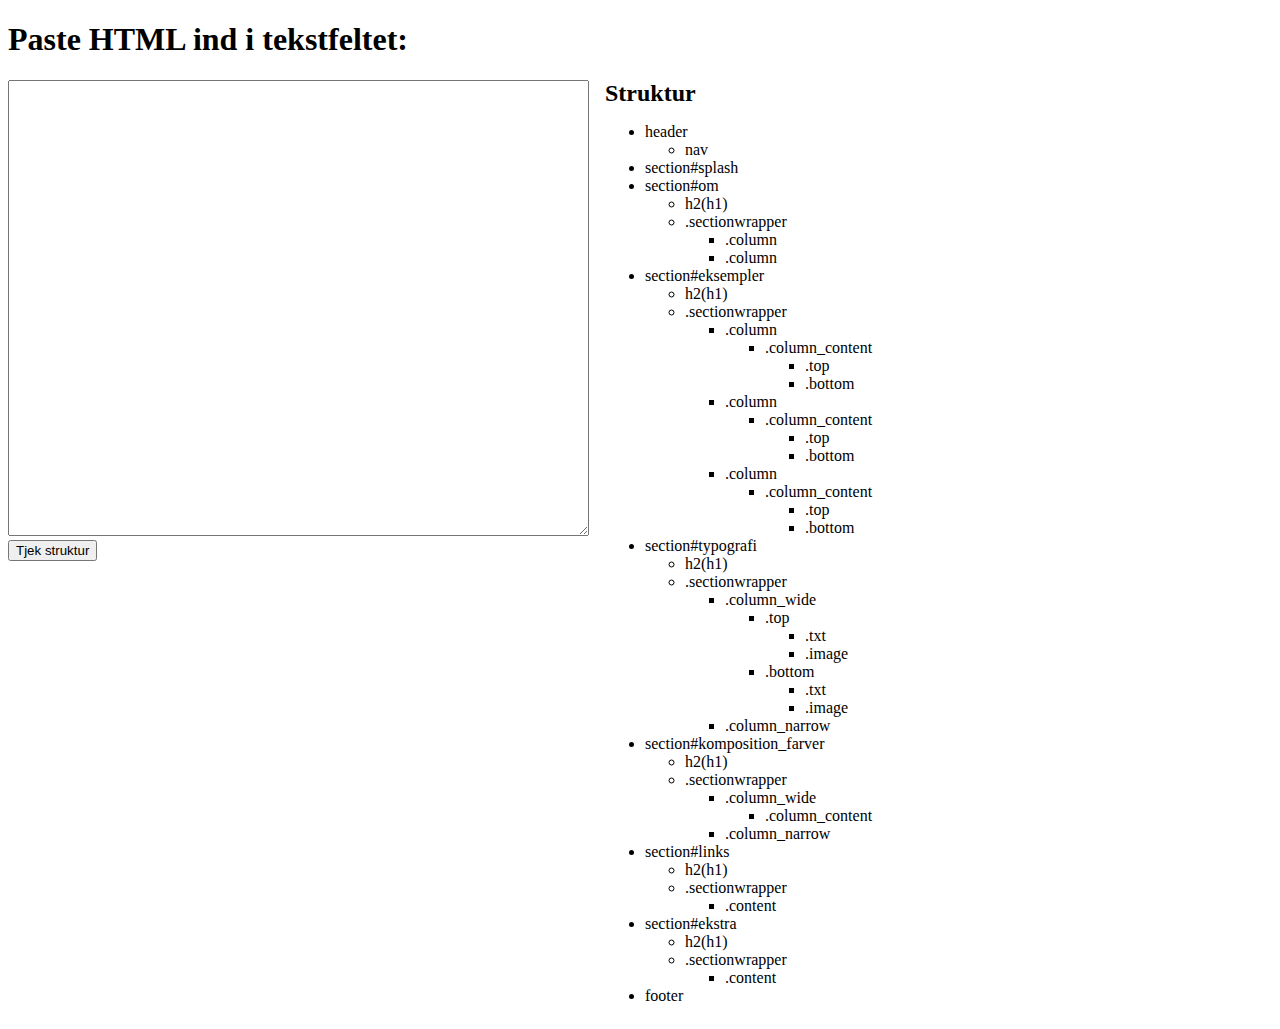
<file: index.html>
<!DOCTYPE html>
<html lang="en">
<head>
    <meta charset="UTF-8">
    <title>HTML checker</title>
    <link rel="stylesheet" href="style.css" type="text/css">
    <script src="jquery-3.3.1.min.js"></script>
</head>

<body>
    <h1>Paste HTML ind i tekstfeltet:</h1>

    <div class="wrapper">
        <div class="column">
            <textarea id="htmltext" cols="70" rows="30">

   </textarea><br>
            <button id="submit">Tjek struktur</button>
        </div>
        <div class="column">
            <h2>Struktur</h2>
            <div id="structuredisplay">
                <ul>
                    <li>Test</li>
                    <li>test2</li>
                </ul>
            </div>


        </div>
    </div>



    <script src="htmlchecker.js"></script>
</body>
</html>
</file>
<file: style.css>
body {

}

h2 {
    margin: 0;
}

.wrapper {
    display: flex;
}

.column+.column {
    margin-left: 1em;
}

#structuredisplay .match {
    color: green;
    font-weight: bold;
}

#structuredisplay .match::after {
    content: "✔️";
}

#structuredisplay .no-match {
    color: red;
    text-decoration: line-through;
}

#structuredisplay li.no-match {
    text-decoration: none;
    background-color: antiquewhite;
}

#structuredisplay span.no-match::after {
    content: "❌";
    text-decoration: none;

}
</file>
